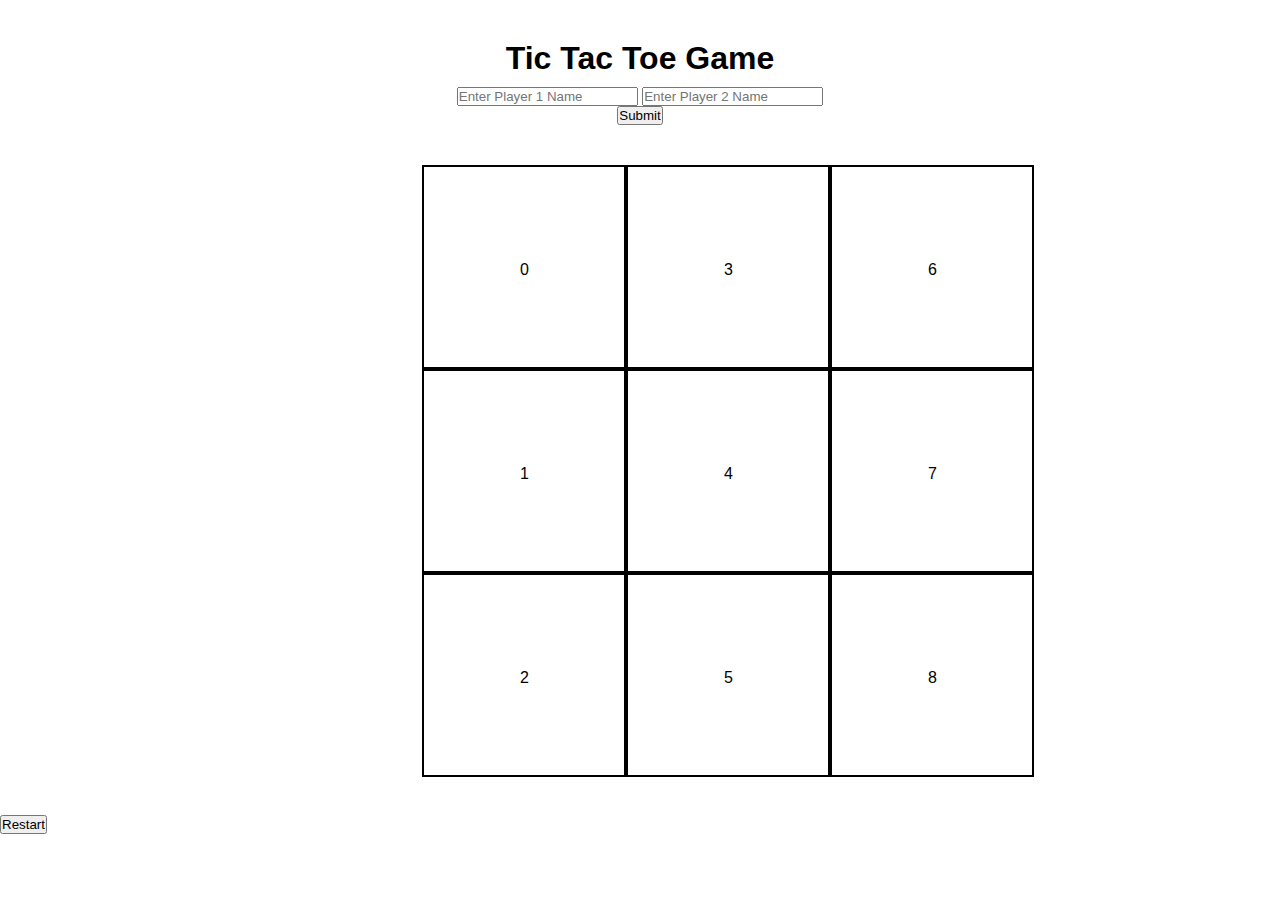
<file: index.html>
<!DOCTYPE html>
<html>
  <head>
    <meta charset="utf-8">
    <title>Tic Tac Toe Game</title>
    <link rel="stylesheet" type="text/css" href="tic.css" />
    <script src="https://code.jquery.com/jquery-3.2.1.min.js"
    integrity="sha256-hwg4gsxgFZhOsEEamdOYGBf13FyQuiTwlAQgxVSNgt4="
    crossorigin="anonymous"></script>
    <script src="tic.js"></script>
    <!-- <script src="logic.js"></script> -->
  </head>
  <body>
    <header>
      <h1>Tic Tac Toe Game</h1>
      <form>
        <input id="user1" type="text" name="User1" value="" placeholder="Enter Player 1 Name">
        <input id="user2" type="text" name="User2" value="" placeholder="Enter Player 2 Name">
        <br>
        <input id="userInputButton" type="button" name="Submit" value="Submit">
      </form>
    </header>
    <main>
    <div id="top">
      <div id="boxOne" class="gameBoardTop GameBoardStyle">
          <p class="centerText">0</p>
      </div>
      <div id="boxTwo" class="gameBoardTop GameBoardStyle">
          <p class="centerText">1</p>
      </div>
      <div id="boxThree" class="gameBoardTop GameBoardStyle">
          <p class="centerText">2</p>
      </div>
    </div>
    <div id="middle">
      <div id="boxFour" class="gameBoardMiddle GameBoardStyle">
          <p class="centerText">3</p>
      </div>
      <div id="boxFive" class="gameBoardMiddle GameBoardStyle">
          <p class="centerText">4</p>
      </div>
      <div id="boxSix" class="gameBoardMiddle GameBoardStyle">
          <p class="centerText">5</p>
      </div>
    </div>
    <div id="bottom">
      <div id="boxSeven" class="gameBoardBottom GameBoardStyle">
          <p class="centerText">6</p>
      </div>
      <div id="boxEight" class="gameBoardBottom GameBoardStyle">
          <p class="centerText">7</p>
      </div>
      <div id="boxNine" class="gameBoardBottom GameBoardStyle">
          <p class="centerText">8</p>
      </div>
    </div>

    </main>
    <footer>
      <p>
        <input id="restartButton" type="button" name="Restart" value="Restart">
      </p>
    </footer>
  </body>
</html>
</file>
<file: tic.css>
body {
font-family: arial, helvetica, sans-serif;
font-size: 16px;

}
* {
margin: 0px;
padding: 0px;
}
main {
width: 650px;
height: 650px;
position: relative;
left: 33%;
}
header {
  text-align: center;
  margin-bottom: 40px;
  margin-top: 40px;
}
h1 {
  margin-bottom: 10px;
}
.GameBoardStyle {
width: 200px;
height: 200px;
border: 2px solid black;
text-align: center;
}
.centerText {
padding-top: 47%;
}
#top {
float: left;
}
#middle {
float: left;
}
#bottom {
float: left;
}
</file>
